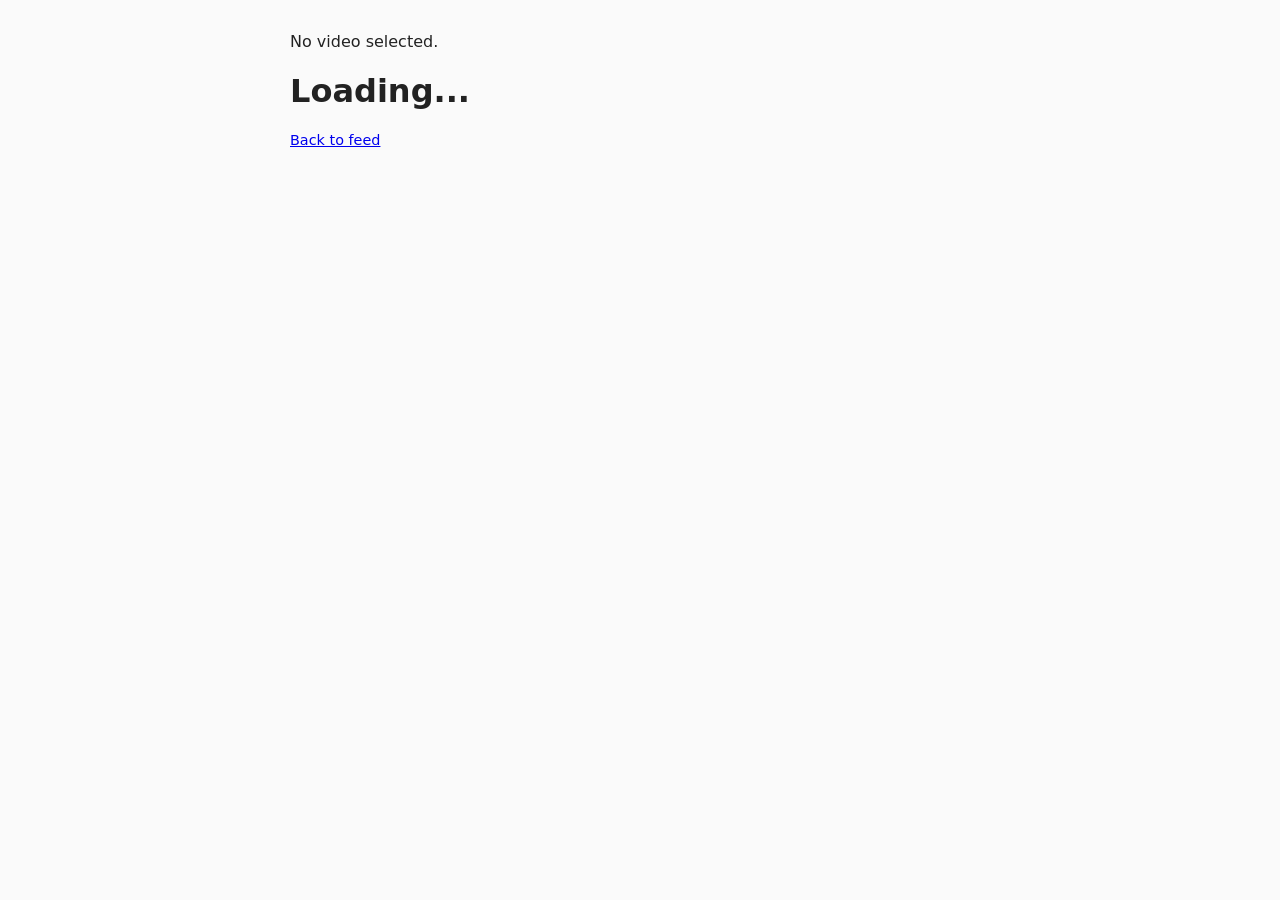
<file: player/index.html>
<!DOCTYPE html>
<html>
<head>
    <title>YouTube Player</title>
    <meta charset="UTF-8">
    <link rel="icon" href="../assets/favicon.ico" sizes="any">
    <link rel="icon" type="image/png" href="../assets/favicon-32x32.png" sizes="32x32">
    <link rel="icon" type="image/png" href="../assets/favicon-512x512.png" sizes="512x512">
    <link rel="apple-touch-icon" href="../assets/apple-touch-icon.png">
    <link rel="stylesheet" href="../assets/styles.css">
</head>

<body>

<div id="player">
    Loading video...
</div>

<h1 id="title">Loading...</h1>

<p>
    <a href="../">Back to feed</a>
</p>

<script src="player.js"></script>

</body>
</html>
</file>
<file: assets/styles.css>
body {
    font-family: system-ui, sans-serif;
    max-width: 700px;
    margin: 2rem auto;
    padding: 0 1rem;
    color: #222;
    background: #fafafa;
}

table {
    border-collapse: collapse;
    margin-bottom: 1.5rem;
}

td {
    vertical-align: top;
    padding-right: 1rem;
}

img {
    border-radius: 8px;
    display: block;
}

h2 {
    margin: 0 0 0.25rem;
    font-size: 1.1rem;
}

p {
    margin: 0.15rem 0;
    color: #666;
    font-size: 0.9rem;
}

a:hover img {
    opacity: 0.85;
}

iframe {
    max-width: 100%;
    aspect-ratio: 16 / 9;
    height: auto;
    border: none;
    border-radius: 8px;
}
</file>
